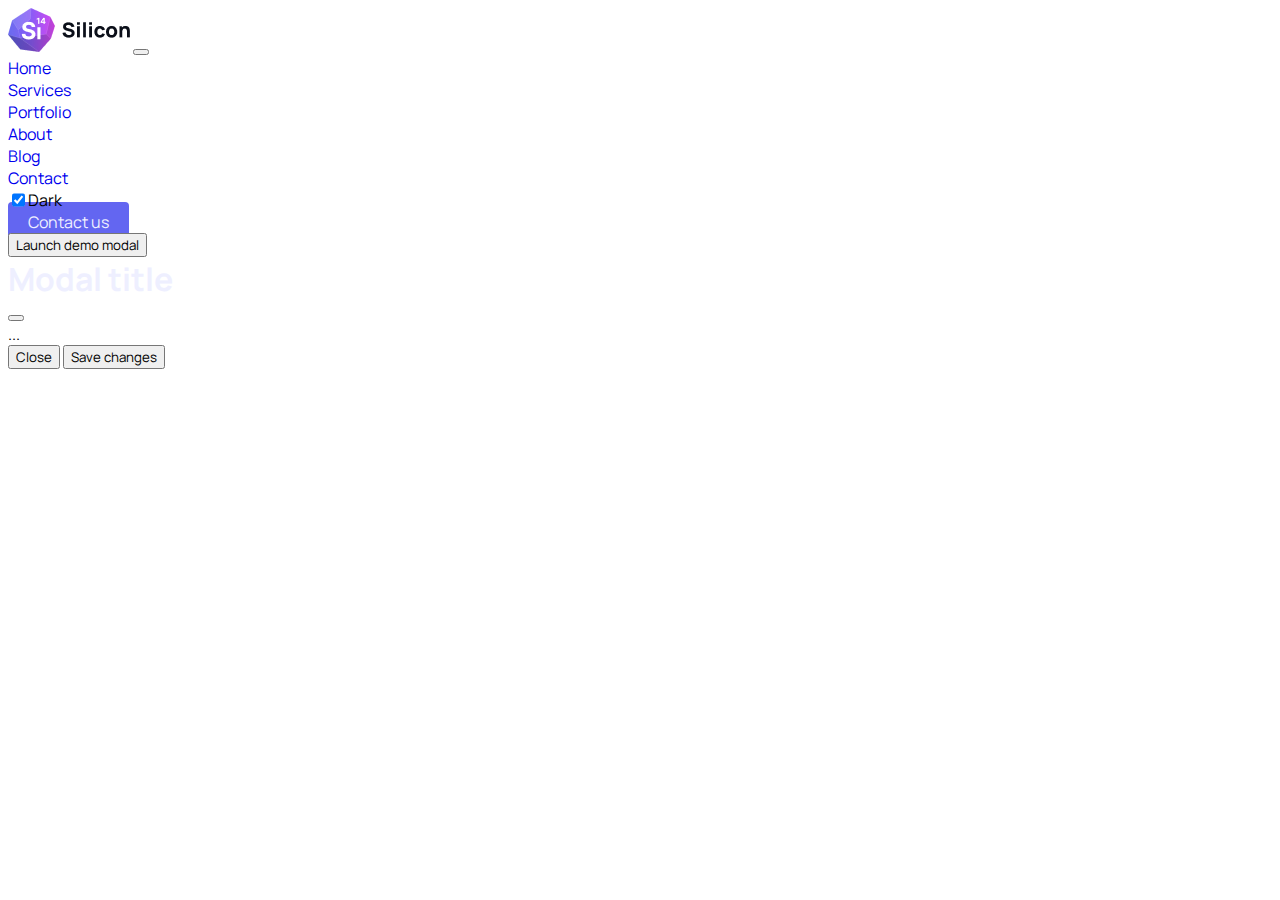
<file: contact.html>
<!DOCTYPE html>
<html lang="en">
  <head>
    <meta charset="utf-8" />
    <meta name="viewport" content="width=device-width, initial-scale=1" />
    <title>Bootstrap demo</title>

    <link
      href="https://cdn.jsdelivr.net/npm/bootstrap@5.3.7/dist/css/bootstrap.min.css"
      rel="stylesheet"
      integrity="sha384-LN+7fdVzj6u52u30Kp6M/trliBMCMKTyK833zpbD+pXdCLuTusPj697FH4R/5mcr"
      crossorigin="anonymous"
    />
    <link rel="stylesheet" href="./css/style.css" />
  </head>
  <body>
    <!-- Navbar -->
    <nav class="navbar navbar-expand-lg">
      <div class="container">
        <a class="navbar-brand" href="index.html">
          <img  src="./images/logo.png" class="" alt="logo"  />
        </a>
        <button
          class="navbar-toggler"
          type="button"
          data-bs-toggle="collapse"
          data-bs-target="#navbarSupportedContent"
          aria-controls="navbarSupportedContent"
          aria-expanded="false"
          aria-label="Toggle navigation"
        >
          <span class="navbar-toggler-icon"></span>
        </button>
        <div class="collapse navbar-collapse" id="navbarSupportedContent">
          <ul class="navbar-nav me-auto mb-2 mb-lg-0">
            <li class="nav-item">
              <a class="nav-link active" aria-current="page" href="#">Home</a>
            </li>
            <li class="nav-item">
              <a class="nav-link" href="#">Services</a>
            </li>
            <li class="nav-item">
              <a class="nav-link" href="#">Portfolio</a>
            </li>
            <li class="nav-item">
              <a class="nav-link" href="#">About</a>
            </li>
            <li class="nav-item">
              <a class="nav-link" href="#">Blog</a>
            </li>
            <li class="nav-item">
              <a class="nav-link" href="#">Contact</a>
            </li>
          </ul>
          <div  class="d-flex g-5 align-items-center">
            <div>
              <div class="form-check form-switch myCheckBox">
                <label class="form-check-label light" for="Light">Light</label>
                <input
                  class="form-check-input"
                  type="checkbox"
                  role="switch"
                  id="Light"
                  checked
                />
                <label class="form-check-label ms-3" for="Light">Dark</label>
              </div>
            </div>
            <div class="ms-5">
                <a href="contact.html" class="contact_us">Contact us</a>
            </div>
          </div>
        </div>
      </div>
    </nav>
<!-- 
    <section class="py-5 bg-dark">
      <div class="container">
        <h1>Contact Page</h1>
        <div class="accordion" id="accordionExample">
  <div class="accordion-item">
    <h2 class="accordion-header">
      <button class="accordion-button" type="button" data-bs-toggle="collapse" data-bs-target="#collapseOne" aria-expanded="true" aria-controls="collapseOne">
        Accordion Item #1
      </button>
    </h2>
    <div id="collapseOne" class="accordion-collapse collapse show" data-bs-parent="#accordionExample">
      <div class="accordion-body">
        <strong>This is the first item’s accordion body.</strong> It is shown by default, until the collapse plugin adds the appropriate classes that we use to style each element. These classes control the overall appearance, as well as the showing and hiding via CSS transitions. You can modify any of this with custom CSS or overriding our default variables. It’s also worth noting that just about any HTML can go within the <code>.accordion-body</code>, though the transition does limit overflow.
      </div>
    </div>
  </div>
  <div class="accordion-item">
    <h2 class="accordion-header">
      <button class="accordion-button collapsed" type="button" data-bs-toggle="collapse" data-bs-target="#collapseTwo" aria-expanded="false" aria-controls="collapseTwo">
        Accordion Item #2
      </button>
    </h2>
    <div id="collapseTwo" class="accordion-collapse collapse" data-bs-parent="#accordionExample">
      <div class="accordion-body">
        <strong>This is the second item’s accordion body.</strong> It is hidden by default, until the collapse plugin adds the appropriate classes that we use to style each element. These classes control the overall appearance, as well as the showing and hiding via CSS transitions. You can modify any of this with custom CSS or overriding our default variables. It’s also worth noting that just about any HTML can go within the <code>.accordion-body</code>, though the transition does limit overflow.
      </div>
    </div>
  </div>
  <div class="accordion-item">
    <h2 class="accordion-header">
      <button class="accordion-button collapsed" type="button" data-bs-toggle="collapse" data-bs-target="#collapseThree" aria-expanded="false" aria-controls="collapseThree">
        Accordion Item #3
      </button>
    </h2>
    <div id="collapseThree" class="accordion-collapse collapse" data-bs-parent="#accordionExample">
      <div class="accordion-body">
        <strong>This is the third item’s accordion body.</strong> It is hidden by default, until the collapse plugin adds the appropriate classes that we use to style each element. These classes control the overall appearance, as well as the showing and hiding via CSS transitions. You can modify any of this with custom CSS or overriding our default variables. It’s also worth noting that just about any HTML can go within the <code>.accordion-body</code>, though the transition does limit overflow.
      </div>
    </div>
  </div>
</div>
      </div>
    </section>
 -->


   

    <section>
      <div class="container">
        <!-- Button trigger modal -->
<button type="button" class="btn btn-primary" data-bs-toggle="modal" data-bs-target="#exampleModal">
  Launch demo modal
</button>

<!-- Modal -->
<div class="modal fade" id="exampleModal" tabindex="-1" aria-labelledby="exampleModalLabel" aria-hidden="true">
  <div class="modal-dialog">
    <div class="modal-content">
      <div class="modal-header">
        <h1 class="modal-title fs-5" id="exampleModalLabel">Modal title</h1>
        <button type="button" class="btn-close" data-bs-dismiss="modal" aria-label="Close"></button>
      </div>
      <div class="modal-body">
        ...
      </div>
      <div class="modal-footer">
        <button type="button" class="btn btn-secondary" data-bs-dismiss="modal">Close</button>
        <button type="button" class="btn btn-primary">Save changes</button>
      </div>
    </div>
  </div>
</div>
      </div>
    </section>
    <script
      src="https://cdn.jsdelivr.net/npm/bootstrap@5.3.7/dist/js/bootstrap.bundle.min.js"
      integrity="sha384-ndDqU0Gzau9qJ1lfW4pNLlhNTkCfHzAVBReH9diLvGRem5+R9g2FzA8ZGN954O5Q"
      crossorigin="anonymous"
    ></script>
  </body>
</html>
</file>
<file: css/style.css>
@import url('https://fonts.googleapis.com/css2?family=Manrope:wght@200..800&display=swap');

:root {
    --primary: #6366F1;
    --white-fff: #ffffff;
    --white: #Eeefff;
    --gray-100: #F3F6FF;
    --gray-300: #E2E5F1;
    --gray-400: #D4D7E5;
    --gray-600: #9397AD;
    --gray-700: #565973;
    --gray-800: #33354D;
    --gray-900: #0B0F19;
    --warning-color: #FFBA08;
    /*************************
     Fonts
    ************************* */
    --font-manrope: "Manrope", sans-serif;
}

html, body {
  max-width: 100%;
  overflow-x: hidden;
}


* {
    font-family: var(--font-manrope);
}

a {
    text-decoration: none;
}

p,
h1,
h2,
h3,
h4,
h5,
h6 {
    padding: 0;
    margin: 0;
}

ul,
ol {
    list-style: none;
    margin: 0;
    padding: 0;
}

.heading-1 {
    font-size: 40px;
    font-weight: 800;
    line-height: 1.3;
}

h2 {
    font-size: 32px;
    font-weight: 800;
    line-height: 1.3;
}

body {
    overflow-x: hidden !important;

}


p {
    color: var(--gray-700);
    font-size: 16px;
    font-weight: 400;
    line-height: 1.6;
}

.heading {
    text-align: center;
    padding-bottom: 40px;
}

.heading h2 {
    font-size: 40px;
    font-weight: 900;
    line-height: 1.3;
    color: var(--gray-900);
    padding-bottom: 24px;
}

.heading p {
    font-size: 18px;
    font-weight: 400;
    line-height: 1.6;
    color: var(--gray-600);
}

.myCheckBox {
    display: flex !important;
    position: relative !important;
}

.myCheckBox label.light {
    position: absolute !important;
    top: 0;
    left: -50px !important;
}

.contact_us {
    background: var(--primary);
    color: var(--white);
    padding: 9px 20px;
    border-radius: 4px;
}

h1 {
    color: var(--white);
}

.common_btn {
    padding: 0 32px;
    border-radius: 8px;
    background: transparent;
    color: var(--white);
    font-size: 16px;
    text-align: center;
    line-height: 52px;
    border: 1px solid var(--primary);
    white-space: nowrap;
    position: relative;
    z-index: 1;
    overflow: hidden;
    min-width: 160px;

}


.common_btn::before {
    content: "";
    position: absolute;
    top: 0;
    left: 0%;
    width: 100%;
    height: 100%;
    background: var(--primary);
    transition: all 0.3s linear;
    z-index: -1;
}

.common_btn:hover {
    color: var(--primary);
    font-weight: 500;
}

.common_btn:hover::before {
    left: 100%;
}

/* ================================
       navbar Section Start
================================ */
#navbar {
    position: absolute;
    left: 0;
    top: 0;
    width: 100%;
}

.form-check-input {
    cursor: pointer;
}

.navbar-nav {
    gap: 24px;
}

/* ================================
       navbar Section End
================================ */





/* ================================
       Banner Section Start
================================ */
#banner {
    padding-top: 204px;
    padding-bottom: 96px;
    background: url("../images/banner-bg.jpg");
    background-position: center;
    background-repeat: no-repeat;
    background-size: cover;
}

.banner_container {
    align-items: start;
}

.left_side .icon_content {
    display: flex;
    align-items: center;
    gap: 16px;
}

.left_side .icon_content .icon_box {
    width: 52px;
    height: 52px;
    border-radius: 50%;
    background: var(--white-fff);
    display: flex;
    align-items: center;
    justify-content: center;
    box-shadow: 0 4px 12px -1px hsla(250, 36%, 10%, 0.069);
}

.left_side .icon_content p {
    font-size: 24px;
    font-weight: 800;
    line-height: 1.4;
    color: var(--gray-800);
    font-family: var(--font-manrope);
}

.banner_container .text h1 {
    font-size: 72px;
    font-weight: 800;
    color: var(--gray-900);
    line-height: 1.3;
    padding-top: 16px;
    padding-bottom: 64px;
}

.banner_container .text h1 span {
    background: linear-gradient(90deg, #6366F1 0%, #8B5CF6 50%, #D946EF 100%);
    -webkit-background-clip: text;
    -webkit-text-fill-color: transparent;
    background-clip: text;
    -webkit-text-fill-color: transparent;
}

.banner_container .bottom_text {
    display: flex;
    align-items: start;
    gap: 40px;
    padding-bottom: 156px;
}

.banner_container .bottom_text p {
    font-size: 16px;
    font-weight: 400;
    color: var(--gray-700);
    line-height: 1.6;
    min-width: 434px;
}

.left_side .icon_content.bottom p {
    font-size: 14px;
    font-weight: 400;
    line-height: 1.6;
    color: var(--gray-700);
}

.right_side {
    position: relative;
}

.right_side .move {
    position: absolute;
    animation: move 20s linear infinite;
    top: 0;
    left: 0;
}

@keyframes move {
    0% {
        transform: rotate(0deg);
    }

    50% {
        transform: rotate(180deg);
    }

    100% {
        transform: rotate(360deg);
    }
}

/* ================================
       Banner Section End
================================ */



/* ================================
       Service Section Start
================================ */
#service {
    padding-top: 109px;
}

.service_box {
    display: flex;
    flex-direction: column;
    align-items: center;
    text-align: center;
}

.service_box h3 {
    padding-top: 24px;
    padding-bottom: 12px;
    font-size: 24px;
    font-weight: 900;
    line-height: 1.4;
    color: var(--gray-900);
}

.service_box p {
    font-size: 16px;
    font-weight: 400;
    line-height: 1.6;
    color: var(--gray-700);
}

#service .service_col {
    border-right: 1px solid var(--gray-300);
}

#service .service_col:last-child {
    border-right: none;
}

.service_box .icon {}

.service_box .icon img {}

/* ================================
       Service Section End
================================ */


/* ================================
    Featured Projects Section End
================================ */
#featured_projects {
    padding-top: 131px;
    padding-bottom: 96px;
}

#featured_projects .heading {
    max-width: 636px;
    margin: 0 auto;
}

.featured_images {}

.featured_images img {
    object-fit: cover;
}

.featured_images .image {
    border-radius: 8px;
    overflow: hidden;
}

.featured_images .image_1 {
    height: 856px;
}

.featured_images .image_2 {
    height: 416px;
}

.featured_images .image_3 {
    height: 416px;
}

.featured_images .image_4 {
    height: 416px;
    margin-top: 24px;
}

.featured_images .image_1 img {
    height: 100%;
}

.featured_images .image_2 img,
.featured_images .image_3 img,
.featured_images .image_4 img {
    height: 100%;
}

/* ================================
    Featured Projects Section End
================================ */


/* ================================
    Our Competencies Section Start
================================ */
#competencies {}

#competencies .heading {
    max-width: 856px;
    margin: 0 auto;
}

.competencies_container {
    padding-top: 72px;
    padding-bottom: 96px;
    border-radius: 8px;
    background: var(--gray-100);
}

.competencies_container .content {
    max-width: 856px;
    margin: 0 auto;



}



#competencies .accordion {
    border: none !important;

}

#competencies .accordion-item {
    margin-bottom: 20px;
    overflow: hidden;
    border: none !important;
    border-radius: 16px !important;
    padding: 18px 24px !important;
    box-shadow: 0 4.4px 12px -1px hsla(250, 36%, 10%, 0.069);
}

#competencies .accordion-item h2 button.btn_padding {
    padding: 0 !important;
    line-height: 1.6;
    border: none !important;

}



.accordion_body_content {
    display: grid;
    grid-template-columns: 200px 1fr;
    align-items: center;
}

.accordion_body_content img {}

.accordion_body_content .text {}

.accordion_body_content .text p {}

#competencies .accordion-button {
    position: relative;
    display: flex;
    align-items: center;
    width: 100%;
    padding: var(--bs-accordion-btn-padding-y) var(--bs-accordion-btn-padding-x);
    font-size: 20px;
    font-weight: 500;
    color: var(--gray-900);
    text-align: left;
    background-color: var(--bs-accordion-btn-bg);
    border: 0;
    border-radius: 0;
    overflow-anchor: none;
    transition: var(--bs-accordion-transition);
}

#competencies .accordion-button:focus {
    box-shadow: none;
}



.accordion {
    --bs-accordion-border-width: 0 !important;
}

#competencies .accordion-button::after {
    border-radius: 50%;
    background: var(--gray-100);
    flex-shrink: 0;
    width: 36px;
    height: 36px;
    margin-left: auto;
    content: "";
    background-position: center;
    background-image: url("../images/icons/chevron.svg");
    background-repeat: no-repeat;
    background-size: 28px;
    transition: var(--bs-accordion-btn-icon-transition);
}

#competencies .accordion-button:not(.collapsed)::after {
    background: var(--primary);
    background-image: url("../images/icons/chevron_white.svg");
    transform: rotate(360deg)!important;
    background-position: center;
    transition: var(--bs-accordion-btn-icon-transition);
    background-repeat: no-repeat;
    background-size: 28px;
     box-shadow: 0 8px 18px -8px rgba(99, 101, 241, 0.881);
    
}

/* ================================
    Our Competencies Section End
================================ */



/* ================================
    Trusted Client Section start
================================ */

#trust {
    padding-top: 96px;

}

#trust h2 {
    font-size: 32px;
    font-weight: 800;
    line-height: 1.3;
    color: var(--gray-900);
    padding-bottom: 40px;
}

.singel_slide_item {
    padding: 35px 38px;
    border-radius: 8px;
    border: 1px solid var(--gray-300);
    max-width: 196px;
    max-height: 100px;
}


#trust button.pr_arrow,
#trust button.nx_arrow {
    background-color: var(--white);
    width: 36px;
    height: 36px;
    border-radius: 50%;
    box-shadow: 0 2px 6.4px -1px #131022;
    position: absolute !important;
    top: -70%;
}

#trust button i {
    color: #0B0F19;
}

.pr_arrow {
    left: 92%;
}




/* ================================
    Trusted Client Section End
================================ */




/* ================================
    About Us Section start
================================ */
#about {
    padding-top: 112px;
}

.about_container{
    position: relative;
}



.about_container .left_side {
    padding: 64px 48px 48px;
    background: var(--white-fff);
    box-shadow:
        0 4.4px 12px -1px rgba(19, 16, 34, 0.06),
        0 2px 6px -1px rgba(19, 16, 34, 0.03);
    border-radius: 8px;
    margin-right: 48px;
}

.about_container .left_side {
    position: relative;
}

.about_container .left_side .icon {
    width: 52px;
    height: 52px;
    border-radius: 8px;
    display: flex;
    align-items: center;
    justify-content: center;
    background: var(--primary);
    position: absolute;
    top: 0px;
    left: 48px;
    transform: translateY(-20px);
}

.about_container .left_side p {
    font-size: 18px;
    color: var(--gray-700);
    line-height: 1.6;
}

.about_container .left_side .stars {
    display: flex;
    align-items: center;
    gap: 4px;
    padding-top: 24px;
}

.about_container .left_side .arrows {
    display: flex;
    position: absolute;
    bottom: -80px;
    left: 0;
}


.about_container .right_side .info .logo {
    border-right: 1px solid var(--gray-300);
    padding: 17px 44px 17px 20px;
}

.about_container .right_side .info .text {
    padding-left: 24px;
}


#about .about_container .pagination {
  display: flex;
  justify-content: start;
  align-items: center;
  gap: 8px;
  list-style: none;
  margin-top: 48px;
  position: absolute;
  bottom: 5px;
}

#about .about_container .pagination li a {
  display: flex;
  align-items: center;
  justify-content: center;
  width: 36px;
  height: 36px;
  padding: 9px;
  line-height: 1.6;
  text-align: center;
  font-size: 12px;
  font-weight: 600;
  color: var(--gray-800);
  border-radius: 4px;

}

#about .about_container .pagination li a i{
    font-size: 16px;
}


#about .about_container .pagination li a.light {
  background-color: #f0f2ff;
}

#about .about_container .pagination li a.active {
  background-color: #6366f1;
  color: #fff;
  box-shadow: 0 8px 18px -8px rgba(99, 101, 241, 0.881);
}

/* ================================
    About Us Section end
 ================================ */


/* ================================
    Atmosphere Section start
 ================================ */
#atmosphere {
    padding-top: 112px;
}

#atmosphere h2 {
    font-size: 40px;
    font-weight: 800;
    line-height: 1.3;
    position: relative;

}

#atmosphere h2 img {
    position: absolute;
}

/* ================================
    Atmosphere Section end
 ================================ */


/* ================================
    Brand Section start
 ================================ */
#brand {
    padding-top: 96px;
    padding-bottom: 112px;
}

.brand_container .text h3 {
    max-width: 410px;
    font-size: 32px;
    font-weight: 900;
    color: var(--gray-900);
    line-height: 1.3;
}

.brand_logos {
    gap: 56px;
}

.brand_logos .logo {
    width: 140px;
    gap: 10px;
    flex-direction: column;
}

.brand_logos .logo p {
    font-size: 14px;
}

/* ================================
    Brand Section end
 ================================ */



/* ================================
    Blog Section start
 ================================ */

#blog {
    padding-top: 96px;
    padding-bottom: 362px;
    background: var(--gray-300);
    text-align: center;
}

#blog .blog_container h2 {
    margin-bottom: 40px;
}

.blog_container .left .image.left img {
    width: 100%;
}

.blog_container .card_item {
    box-shadow:
        0 4.4px 12px -1px rgba(19, 16, 34, 0.06),
        0 2px 6px -1px rgba(19, 16, 34, 0.03);
    position: relative;
    overflow: hidden;
}



#blog .blog_container .card_item .icon {
    position: absolute;
    height: 36px;
    width: 36px;
    background: var(--white-fff);
    border-radius: 50%;
    display: flex;
    align-items: center;
    justify-content: center;
    top: 16px;
    right: 16px;
}

.blog_card_text {
    background: var(--white-fff);
    padding: 24px;
}

.blog_card_text .text .hours {
    display: flex;
    justify-content: space-between;
    gap: 10px;
    align-items: center;
}

.blog_card_text .text .hours span.digital {
    background: rgba(99, 101, 241, 0.12);
    border-radius: 4px;
    color: var(--primary);
    font-size: 14px;
    line-height: 22px;
    padding: 0 8px;
}

.blog_card_text .text .hours span.time {
    font-size: 14px;
    color: var(--gray-600);
}

.blog_card_text .text p {
    padding-top: 16px;
    padding-bottom: 16px;
    border-bottom: 1px solid var(--gray-300);
    font-size: 20px;
    font-weight: 900;
    line-height: 1.6;
    color: var(--gray-800);
}

.blog_card_text .info {
    display: flex;
    gap: 20px;
    align-items: center;
    padding-top: 24px;
}

.blog_card_text .info .user {
    width: 48px;
    height: 48px;
    border-radius: 50%;
    overflow: hidden;
}

.blog_card_text .info .user img {
    width: 48px;
    height: 48px;
    border-radius: 50%;
}

.blog_card_text .info .user_info h6 {
    font-size: 16px;
    line-height: 1.6;
}

.blog_card_text .info .user_info p {
    font-size: 14px;
    line-height: 1.6;
    color: var(--gray-600);
}


.right_layout {
    display: grid;
    grid-template-columns: 306px 1fr;
}


.right_layout .image {}

.right_layout .image img {
    width: 100%;
    height: 100%;
}

.right_layout:last-child {
    margin-top: 24px;
}

.right_layout .icon {
    top: 16px;
    left: 290px;
    transform: translateX(-100%);
}

.blog_container button {
    padding: 13px 32px;
    margin-top: 48px;
    border-radius: 8px;
    font-size: 16px;
    line-height: 1.6;


}


.blog_container .contact button {
    padding: 13px 32px;
    color: var(--gray-800);
    border: none;
    background: transparent;
    position: relative;
    overflow: hidden;
    transition: all linear 0.5s;
    font-weight: 600;

}

.blog_container .contact button::before,
.blog_container .contact button::after {
    content: "";
    position: absolute;
    top: 0;
    width: 50%;
    height: 100%;
    background: var(--white-fff);
    transition: transform 0.5s ease-in-out, opacity 0.4s ease;
    z-index: -1;
}

.blog_container .contact button::before {
    left: 0;
}

.blog_container .contact button::after {
    right: 0;
}

.blog_container .contact button:hover {
    border: 1px solid var(--white-fff);
    color: var(--white-fff);

}

.blog_container .contact button:hover::before {
    transform: translateX(-100%);

}

.blog_container .contact button:hover::after {
    transform: translateX(100%);

}

.blog_container {
    position: relative;
}


.blog_container .contact {
    padding: 96px 0 104px 0;
    height: 406px;
    background: url("../images/Contact.jpg");
    background-position: center;
    background-size: cover;
    background-repeat: no-repeat;
    border-radius: 8px;
    transform: translateY(112px);
    position: absolute;
    width: 100%;
}

.blog_container .contact p {
    font-size: 24px;
    line-height: 1.6;
    color: rgba(255, 255, 255, 0.714);
    margin-bottom: 16px;
}



/* ================================
   Blog Section end
 ================================ */



 /* ================================
   Footer Section start
 ================================ */

footer {
    padding-top: 228px;
    padding-bottom: 64px;
}

footer p {
    font-size: 14px;
}

footer p:last-child {
    font-size: 14px;
    margin-top: 72px;
    color: var(--gray-600);
}

footer form {
    margin-top: 40px;
    height: 44px;

}

footer form label {
    font-size: 14px;
    line-height: 1.6;
    font-weight: 600;

}

footer form .input_form {
    display: flex;
    align-items: center;
    justify-content: space-between;
    border: 1px solid var(--gray-400);
    border-radius: 6px;
    height: 100%;


}



footer form .input_form input {
    border: none;
    width: 100%;
    height: 100%;
    
}



footer form .input_form button {
    border: none;
    width: 124px;
    background: var(--primary);
    color: var(--white-fff);
}



footer ul li {
    margin-bottom: 8px;
}

footer .footer_right div ul:last-child{
    margin-top: 40px;
}

footer ul li a {
    white-space: nowrap;
    font-size: 16px;
    font-weight: 600;
    line-height: 1.6;
    color: var(--gray-800);

}

/* ================================
  Footer  Section end
 ================================ */
</file>
